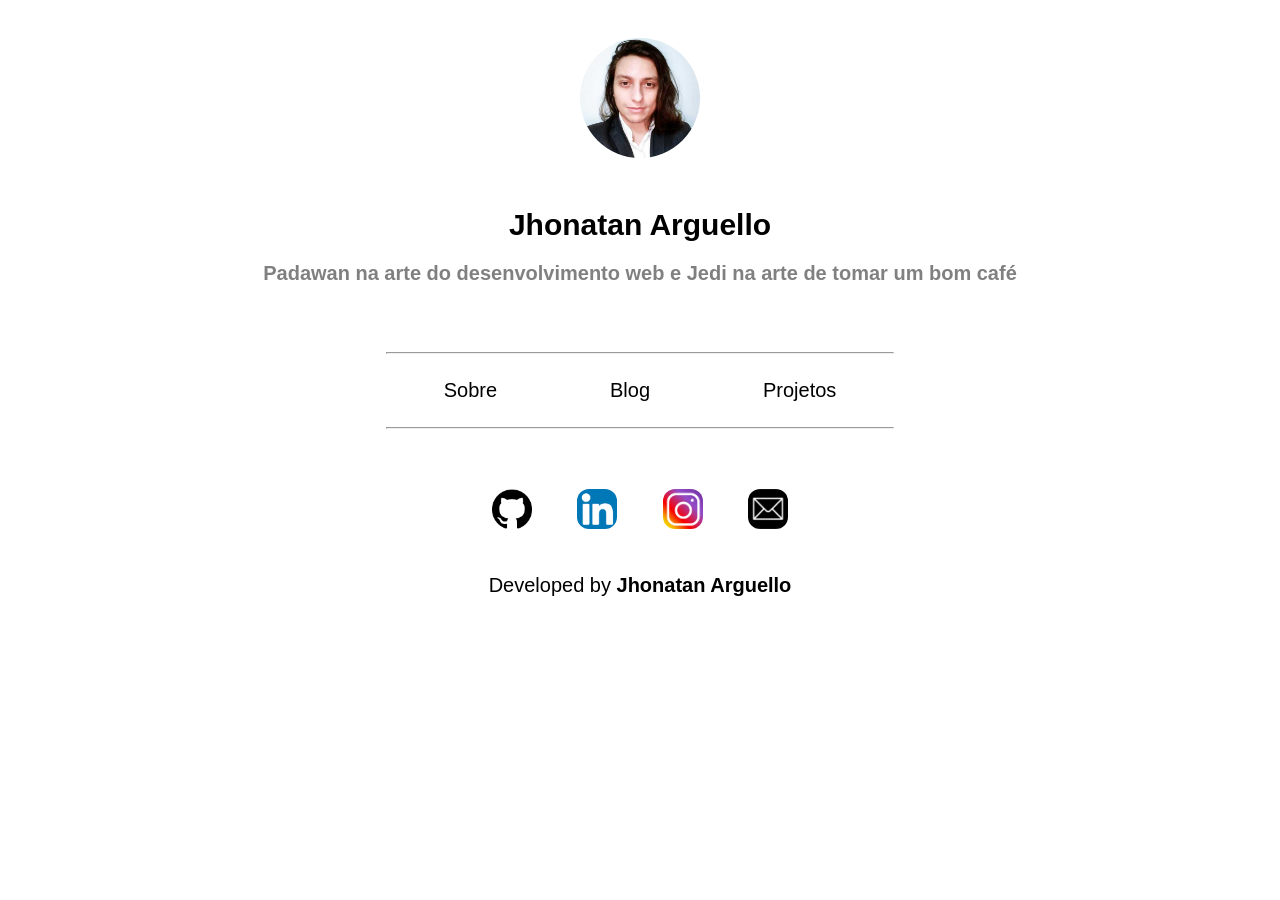
<file: index.html>
<!DOCTYPE html>
<html lang="pt-br">
<head>
  <meta charset="UTF-8">
  <meta name="viewport" content="width=device-width, initial-scale=1.0">
  <title>Jhonatan Arguello</title>
  <link rel="StyleSheet" type="Text/CSS" href="style.css">
</head>
<body>
  <header>
    <img id="profilePicture" src="/Images/Profile Picture.jpeg" alt="Profile picture of Jhonatan Arguello">

    <h1 class='name-title'>Jhonatan Arguello</h3>

    <h2 class='sub-title-phrase'>Padawan na arte do desenvolvimento web e Jedi na arte de tomar um bom café</h2>

    <hr class='hr-main-page'>

    <main>
      <nav>
        <ul id='ul-links-main-page'>
            <li id='navegationItem'><a href='about.html'>Sobre</a></li>
            <li id='navegationItem'><a href='blog.html'>Blog</a></li>
            <li id='navegationItem'><a href='projects.html'>Projetos</a></li>
        </ul>
      </nav>
    </main>

    <hr class='hr-main-page'>
  </header>

  <section id='socialMedia' alt='Mídias sociais'>
    <a href='https://github.com/jiarguello' target='blank'><img class='socialNetworks' alt='Ícone do GitHub' type='image' src='/Images/GitHub-Ícone.png' href='https://github.com/jiarguello'></a>
    <a href='https://www.linkedin.com/in/jhonatan-arguello/' target='blanck'><img class='socialNetworks' alt='Ícone do GitHub' type='image' src='/Images/Linkedin-Ícone.png'></a>
    <a href='https://www.instagram.com/jhon.cerberus/' target='blanck'><img class='socialNetworks' alt='Ícone do GitHub' type='image' src='/Images/Instagram-ícone.png'></a>
    <a href='mailto:jhonatan.arguello@gmail.com' target='blanck'><img class='socialNetworks' alt='Ícone do e-mail' type='image' src='/Images/Email-Ícone.png'></a>
  </section>

  <footer id='footer'>
    <p>Developed by <strong>Jhonatan Arguello</strong></p>
  </footer>
</body>
</html>
</file>
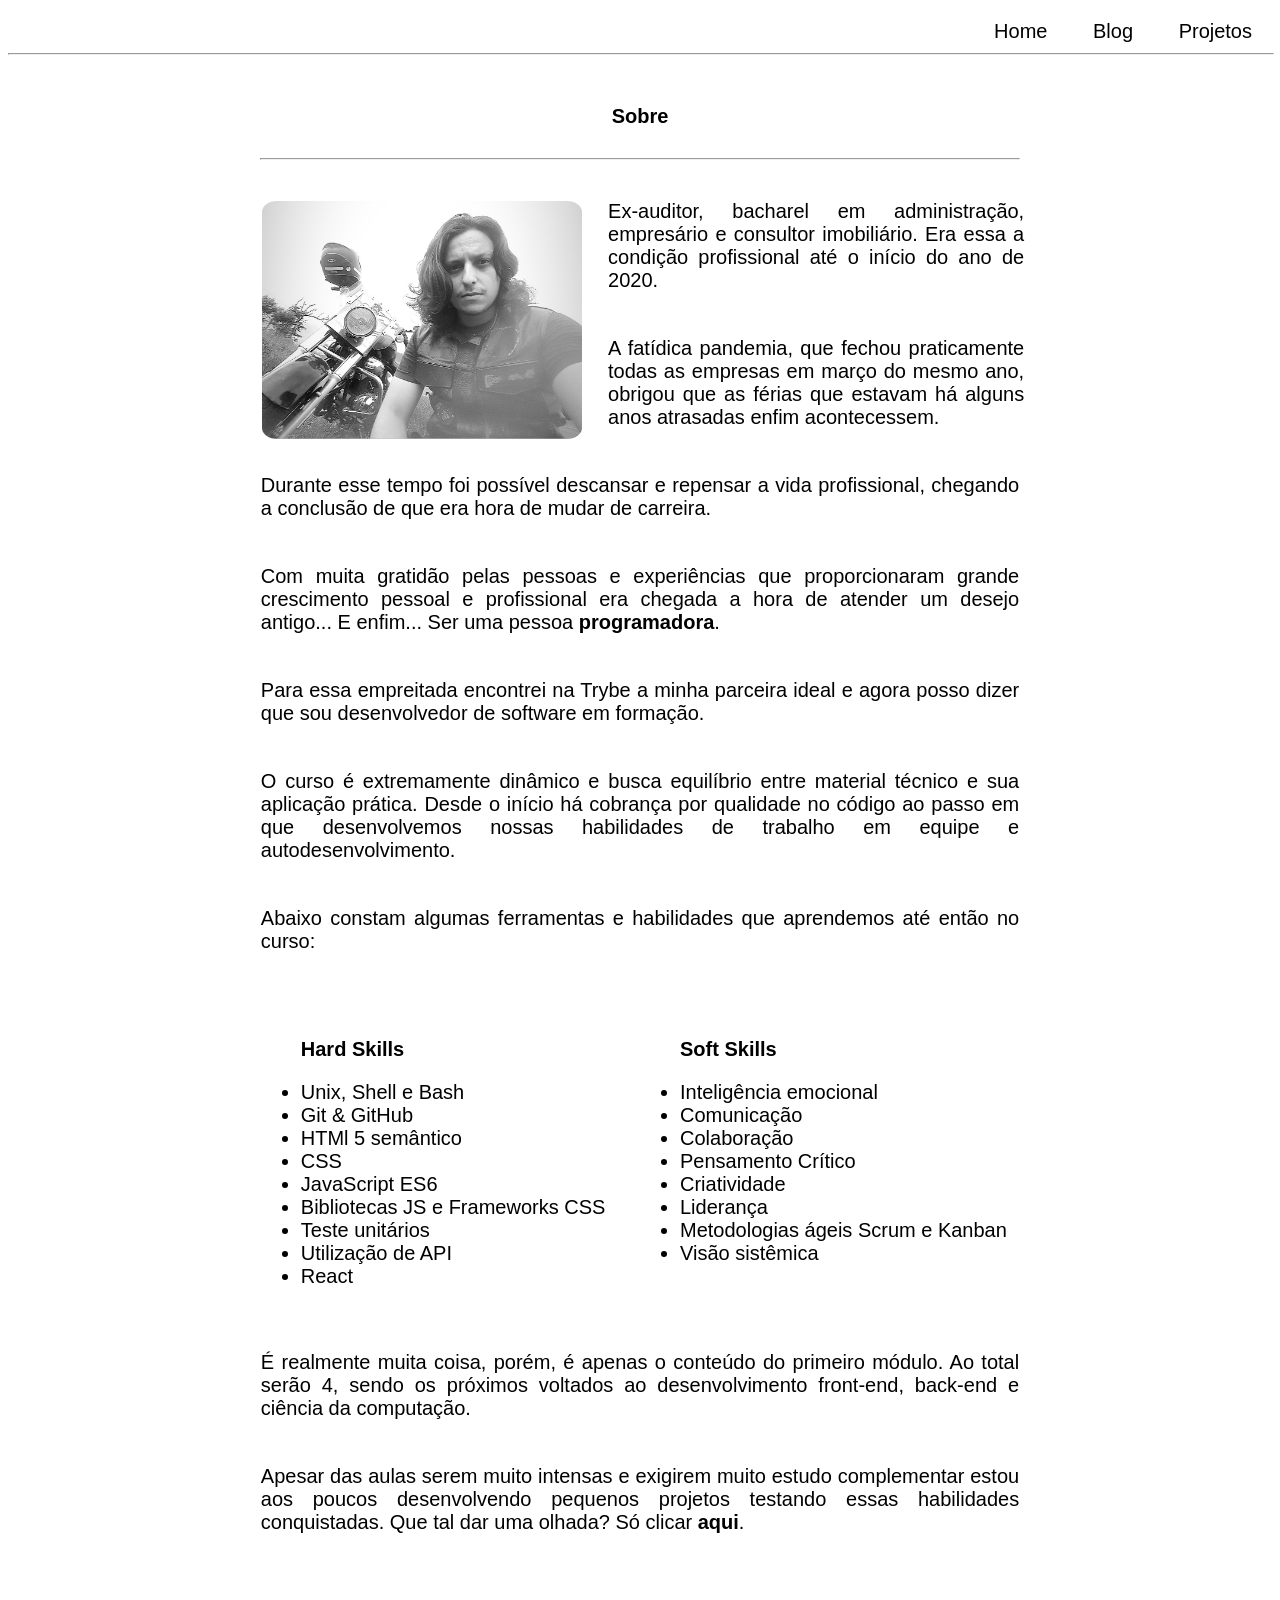
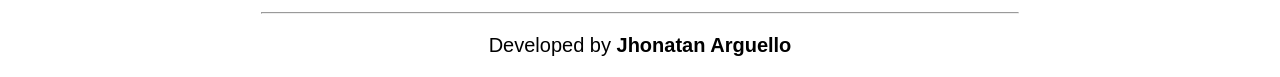
<file: about.html>
<!DOCTYPE html>
<html lang="pt-br">
<head>
  <meta charset="UTF-8">
  <meta name="viewport" content="width=device-width, initial-scale=1.0">
  <title>Jhonatan Arguello</title>
  <link rel="StyleSheet" type="Text/CSS" href="style.css">
</head>
<body>
  <header>
    <nav>
      <ul id='navegationOtherPage'>
        <li id='navegationItem'><a href='index.html'>Home</a></li>
        <li id='navegationItem'><a href='blog.html'>Blog</a></li>
        <li id='navegationItem'><a href='projects.html'>Projetos</a></li>
        <hr class='hrHeader'>
      </ul>
    </nav>    
  </header>

  <h3>Sobre</h3>

  <hr id='hrIntersection'>

  <main>

    <img id='fotoAbout' src='/Images/HobbiePhoto.jpg' alt='Foto de moto na estrada'>

    <p id='description1'>Ex-auditor, bacharel em administração, empresário e consultor imobiliário. Era essa a condição profissional até o início do ano de 2020.</p>
      
    <p id='description1'>A fatídica pandemia, que fechou praticamente todas as empresas em março do mesmo ano, obrigou que as férias que estavam há alguns anos atrasadas enfim acontecessem.</p>
      
    <p id='description2'>Durante esse tempo foi possível descansar e repensar a vida profissional, chegando a conclusão de que era hora de mudar de carreira.</p>

    <p id='description2'>Com muita gratidão pelas pessoas e experiências que proporcionaram grande crescimento pessoal e profissional era chegada a hora de atender um desejo antigo... E enfim... Ser uma pessoa <strong>programadora</strong>.</p>
        
    <p id='description2'>Para essa empreitada encontrei na Trybe a minha parceira  ideal e agora posso dizer que sou desenvolvedor de software em formação.</p>

    <p id='description2'>O curso é extremamente dinâmico e busca equilíbrio entre material técnico e sua aplicação prática. Desde o início há cobrança por qualidade no código ao passo em que desenvolvemos nossas habilidades de trabalho em equipe e autodesenvolvimento.</p> 

    <p id='description2'>Abaixo constam algumas ferramentas e habilidades que aprendemos até então no curso:</p> 

    <div class='habilities'>
      <ul id='ul-hard-skills'>
        <p><strong>Hard Skills</strong></p>
        <li>Unix, Shell e Bash</li>
        <li>Git & GitHub</li>
        <li>HTMl 5 semântico</li>
        <li>CSS</li>
        <li>JavaScript ES6</li>
        <li>Bibliotecas JS e Frameworks CSS</li>
        <li>Teste unitários</li>
        <li>Utilização de API</li>
        <li>React</li>
      </ul>

      <ul id='ul-soft-skills'>
        <p><strong>Soft Skills</strong></p>
        <li>Inteligência emocional</li>
        <li>Comunicação</li>
        <li>Colaboração</li>
        <li>Pensamento Crítico</li>
        <li>Criatividade</li>
        <li>Liderança</li>
        <li>Metodologias ágeis Scrum e Kanban</li>
        <li>Visão sistêmica</li>
      </ul>
    </div>

    <br>
    <p id='description2'>É realmente muita coisa, porém, é apenas o conteúdo do primeiro módulo. Ao total serão 4, sendo os próximos voltados ao desenvolvimento front-end, back-end e ciência da computação.</p> 

    <p id='description2'>Apesar das aulas serem muito intensas e exigirem muito estudo complementar estou aos poucos desenvolvendo pequenos projetos testando essas habilidades conquistadas. Que tal dar uma olhada? Só clicar <a href='projects.html'><strong>aqui</strong></a>.</p> 
    <br>

  </main>

  <footer id='footer'>
    <hr id='hrFooter'>
    <p>Developed by <strong>Jhonatan Arguello</strong></p>
  </footer>
</body>
</html>
</file>
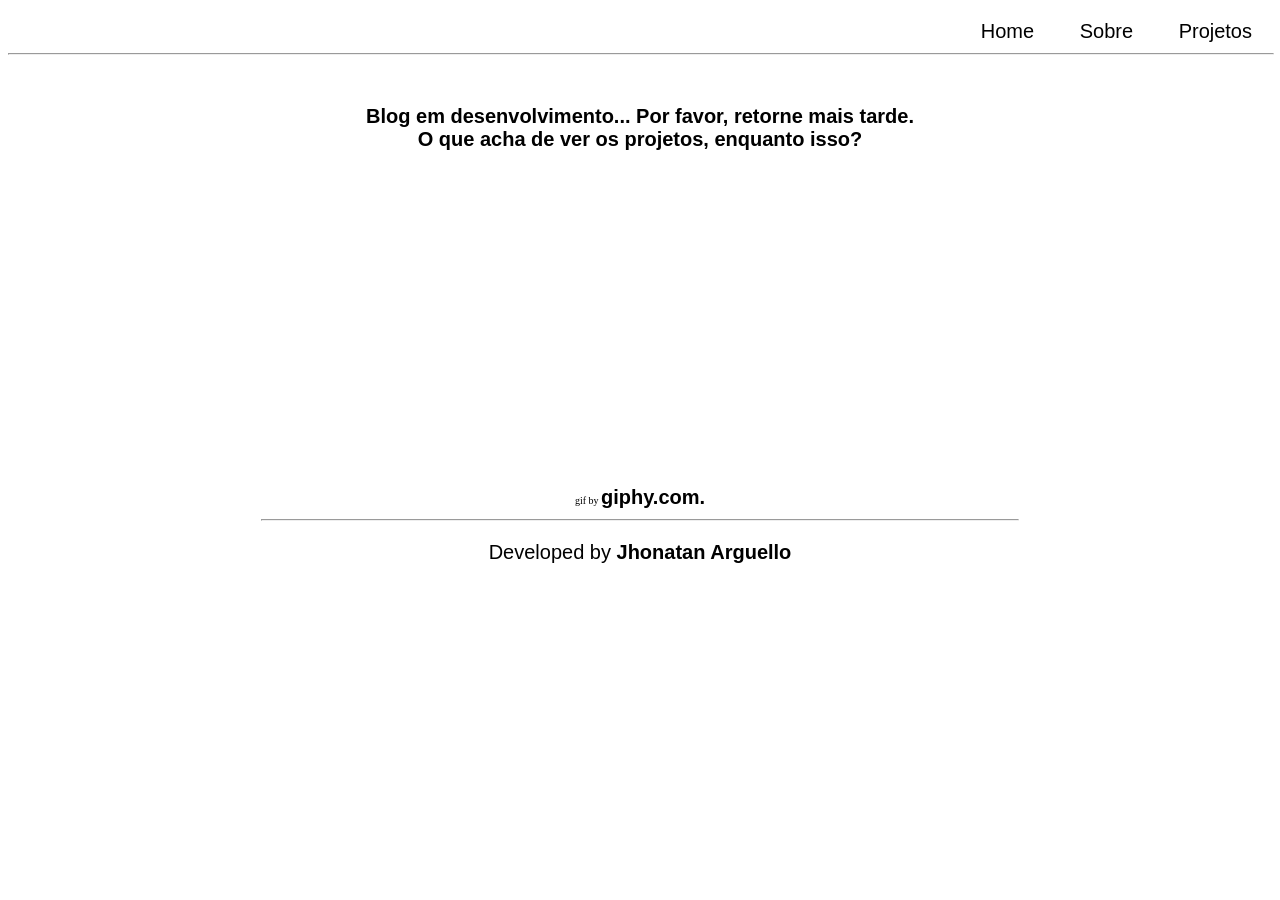
<file: blog.html>
<!DOCTYPE html>
<html lang="pt-br">
<head>
  <meta charset="UTF-8">
  <meta name="viewport" content="width=device-width, initial-scale=1.0">
  <title>Jhonatan Arguello</title>
  <link rel="StyleSheet" type="Text/CSS" href="style.css">
</head>
<body>
  <header>
    <nav>
      <ul id='navegationOtherPage'>
        <li id='navegationItem'><a href='index.html'>Home</a></li>
        <li id='navegationItem'><a href='about.html'>Sobre</a></li>
        <li id='navegationItem'><a href='projects.html'>Projetos</a></li>
        
        <hr class='hrHeader'>
      </ul>
    </nav>

    <h3>Blog em desenvolvimento... Por favor, retorne mais tarde. <br> O que acha de ver os projetos, enquanto isso?</h3>

    <div class='gif-div'>
      <iframe id='gifWorking' src='https://giphy.com/embed/MFOgIs6abu083mQUUh'></iframe>
      <figcaption>gif by <strong>giphy.com.</strong></figcaption>
    </div>
  </header>

  <footer id='footer'>
    <hr>
    <p>Developed by <strong>Jhonatan Arguello</strong></p>
  </footer>
</body>
</html>
</file>
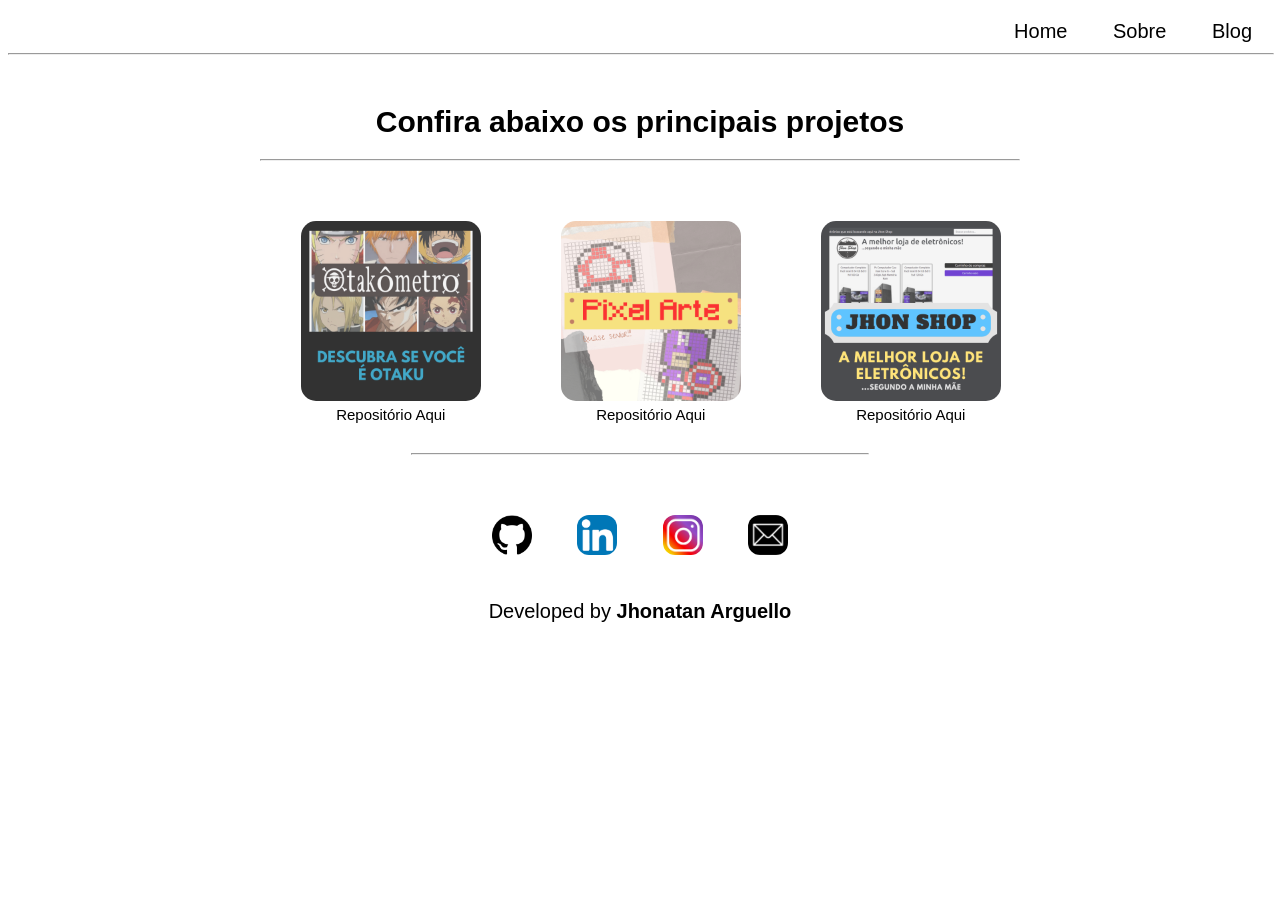
<file: projects.html>
<!DOCTYPE html>
<html lang="pt-br">
<head>
  <meta charset="UTF-8">
  <meta name="viewport" content="width=device-width, initial-scale=1.0">
  <title>Jhonatan Arguello</title>
  <link rel="StyleSheet" type="Text/CSS" href="style.css">
</head>
<body>
  <header>
    <nav>
      <ul id='navegationOtherPage'>
        <li id='navegationItem'><a href='index.html'>Home</a></li>
        <li id='navegationItem'><a href='about.html'>Sobre</a></li>
        <li id='navegationItem'><a href='blog.html'>Blog</a></li>
        <hr class='hrHeader'>
      </ul>
    </nav>    
  </header>

  <main>
    <h1 class='name-title'>Confira abaixo os principais projetos</h1>

    <hr id='hrIntersection'>
    <div id='all-projects'>
      <figure>
        <a href="https://jiarguello.github.io/otakometro/" target='_blank'><img src='/Images/Otakometro.png' class='project-image' href="https://jiarguello.github.io/otakometro/" target='_blank'></a>
        <figcaption>
          <a href="https://github.com/jiarguello/otakometro/" target='_blank' class="link-project">Repositório Aqui</a>
        </figcaption>
      </figure>
      <figure>
        <a href="https://jiarguello.github.io/Pixel-Art/" target='_blank'><img src='/Images/PixelArt.png' class='project-image' href="https://github.com/jiarguello/Pixel-Art" target='_blank'></a>
        <figcaption>
          <a href="https://github.com/jiarguello/Pixel-Art" target='_blank' class="link-project">Repositório Aqui</a>
        </figcaption>
      </figure>
      <figure>
        <a href="https://jiarguello.github.io/Shopping-Cart/" target='_blank'><img src='/Images/JhonShop.png' class='project-image' href="https://jiarguello.github.io/Shopping-Cart/" target='_blank'></a>
        <figcaption>
          <a href="https://github.com/jiarguello/Shopping-Cart" target='_blank' class="link-project">Repositório Aqui</a>
        </figcaption>
      </figure>
    </div>
  </main>


  <footer id='footer'>
    <hr id='hrIntersection'>
    <section id='socialMedia' alt='Mídias sociais'>
      <a href='https://github.com/jiarguello' target='blank'><img class='socialNetworks' alt='Ícone do GitHub' type='image' src='/Images/GitHub-Ícone.png' href='https://github.com/jiarguello'></a>
      <a href='https://www.linkedin.com/in/jhonatan-arguello/' target='blanck'><img class='socialNetworks' alt='Ícone do GitHub' type='image' src='/Images/Linkedin-Ícone.png'></a>
      <a href='https://www.instagram.com/jhon.cerberus/' target='blanck'><img class='socialNetworks' alt='Ícone do GitHub' type='image' src='/Images/Instagram-ícone.png'></a>
      <a href='mailto:jhonatan.arguello@gmail.com' target='blanck'><img class='socialNetworks' alt='Ícone do e-mail' type='image' src='/Images/Email-Ícone.png'></a>
    </section>
    
    <p>Developed by <strong>Jhonatan Arguello</strong></p>
  </footer>
</body>
</html>
</file>
<file: style.css>
* {
  font-family: 'Roboto', sans-serif;
  font-size: 20px;
}

a {
  color: black;
  text-decoration: none;
  text-decoration-color: none;
}

a:hover {
  background-color: black;
  color: white;
}

figcaption{
  font: 10px italic;
  text-align: center;
}

h3 {
  padding: 0px 0px 10px 0px;
  text-align: center;
}

p {
  font-size: 20px;
}

#all-projects {
  display: flex;
  justify-content: space-around;
  margin: 0% 20% 0 20%;
}

#description1{
  padding: 0px 0px 25px 5px;
  margin-left: 40%;
  margin-right: 20%;
  text-align: justify;
  width: 40%;
}

#description2{
  padding: 0px 0px 25px 0px;
  margin-left: 20%;
  margin-right: 20%;
  text-align: justify;
  width: 60%;
}

#footer {
  margin-left: 20%;
  margin-right: 20%;
  text-align: center;
}

#fotoAbout{
  border: transparent thin solid;
  border-radius: 5%;
  float: left;
  margin-left: 20%;
  margin-right: 2%;
  max-width: 320px;
  width: 30%;
}

.gif-div {
  margin: 0 40%;
}

#gifWorking {
  border-style: hidden;
  height: 300px;
  width: 300px;
}

.habilities {
  display: flex;
  margin: 0 20%;
}

.hrHeader {
  width: 100%;
}

#hrIntersection {
  margin-bottom: 40px;
  width: 60%;
}

.hr-main-page {
  min-width: 450px;
  width: 40%;
}

.name-title {
  font-size: 30px;
  padding: 0px 0px 0px 0px;
  text-align: center;
}

#navegationOtherPage {
  padding: 0px 0px 20px 0px;
  font-size: 20px;
  text-align: right;
}

#navegationItem {
  display: inline;
  margin: auto;
  padding: 0px 20px 0px 20px;
  text-align: center;
}

.link-project {
  font-size: 15px;
}

#profilePicture {
  border-radius: 100%;
  display: block;
  height: 120px;
  margin-left: auto;
  margin-right: auto;
  padding: 30px;
  width: 120px;
}

.project-image {
  border-radius: 15px;
  opacity: 0.8;
  width: 180px;
}

.project-image:hover {
  justify-content:space-evenly;
  opacity: 1.0;
}

#socialMedia {
  text-align: center;
  margin-top: 40px;
}

.socialNetworks {
  border-radius: 40%;
  display: inline-block;
  height: 40px;
  margin-left: auto;
  margin-right: auto;
  padding: 20px 20px 20px 20px;
  text-align: center;
  width: 40px;
}

#softSkills {
  display: block;
  float: right;;
  font-size: 20px;
  margin-right: 20%;
  max-width: 30%;
}

.sub-title-phrase {
  color: gray;
  font-size: 20px;
  padding-bottom: 50px;
  text-align: center; 
}

#ul-hard-skills {
  display: block;
  text-align: justify;
  width: 50%;
}

#ul-links-main-page {
  display: flex;
  margin: auto;
  min-width: 450px;
  padding: 15px;
  width: 40%;
}

#ul-soft-skills {
  display: block;
  text-align: justify;
  width: 50%;
}
</file>
